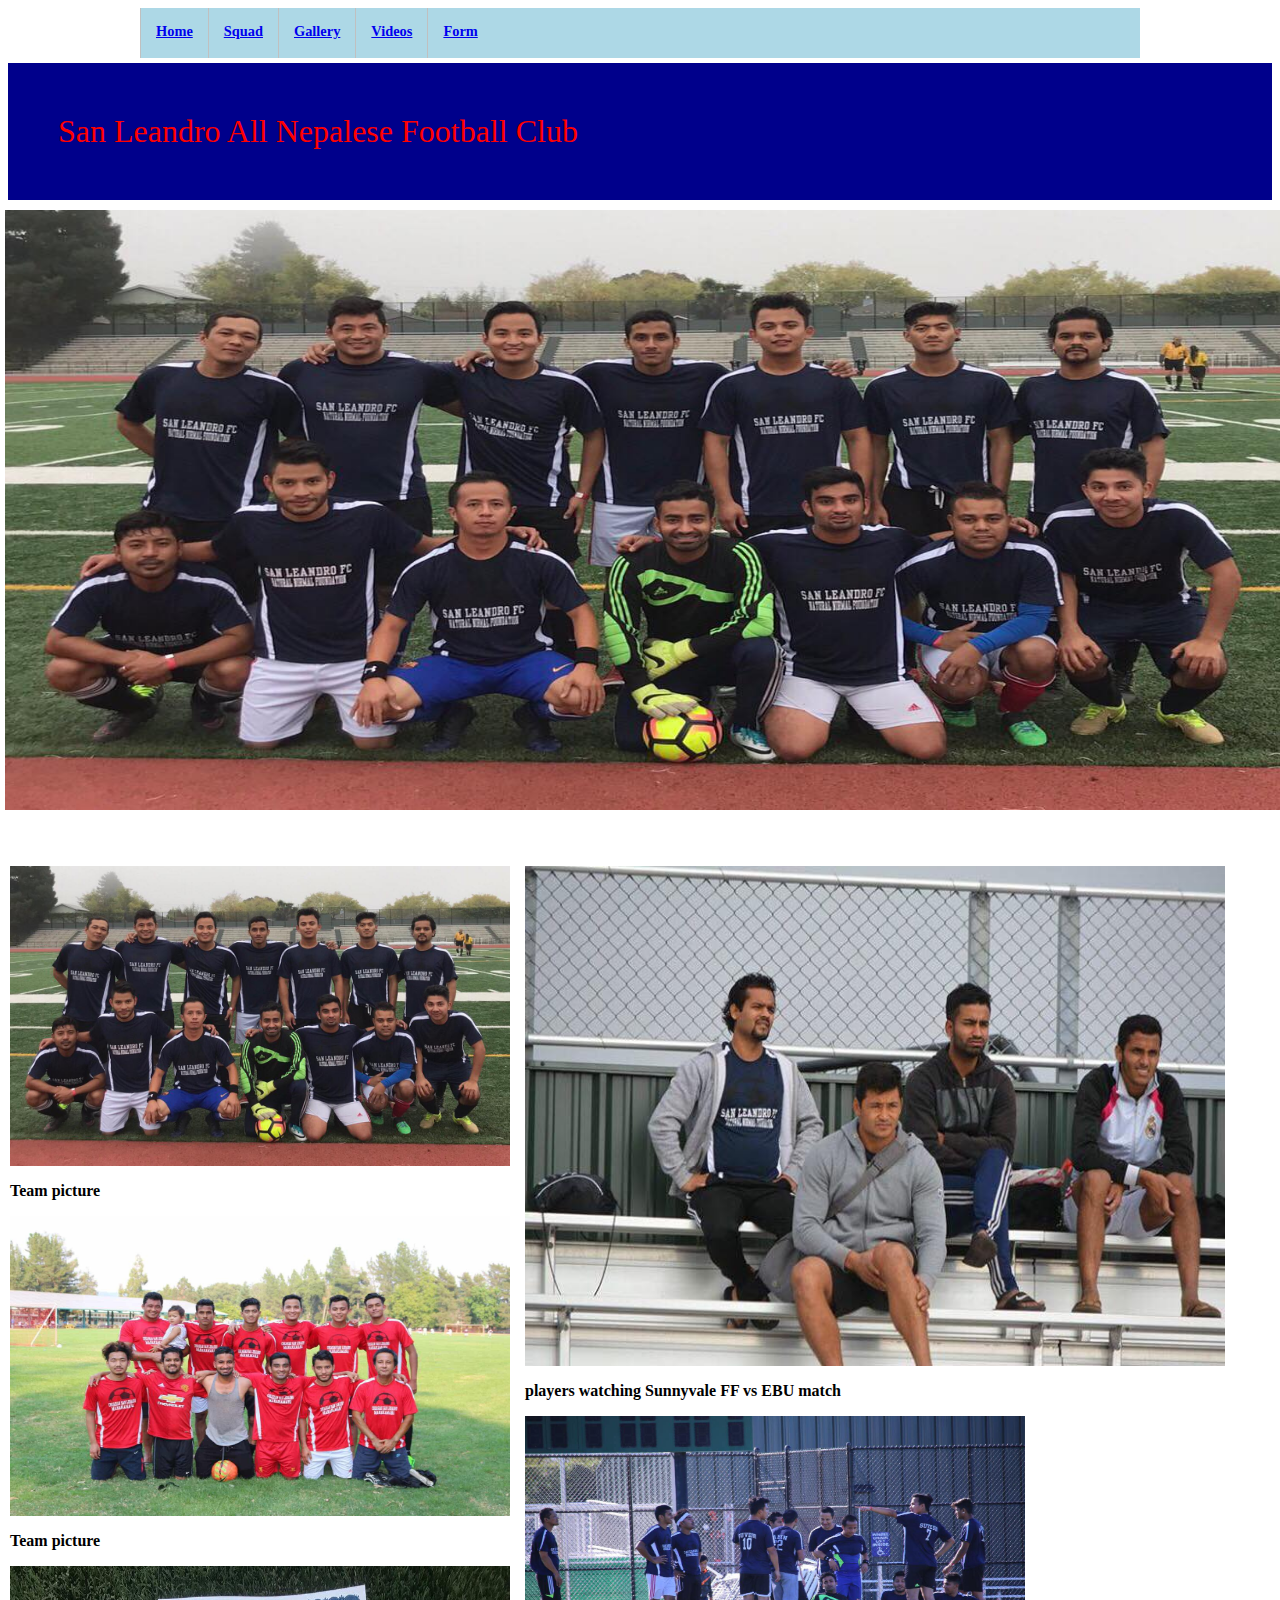
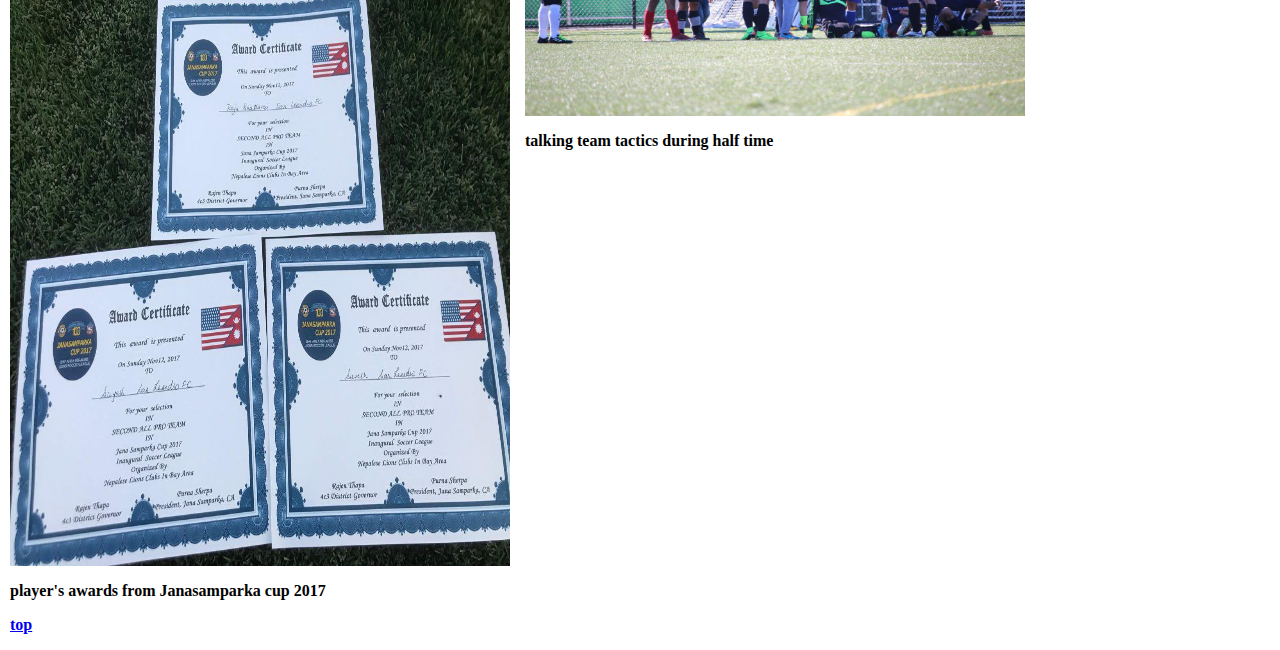
<file: 1-html/index.html>
<html>
<title>New File </title>
<Style type = "text/css">


    a:hover{
			font-size:150%;
			text-decoration:underline;
			color:blue;
			}
      #topbar {
           width:1000px;
            margin:0 auto;
            height:50px;
          background-color: lightblue;
        }


    .menu-sections{
    font-weight:bold;
            font-size: 90%;
            padding: 15px 15 0 15px;
        height:25px;
    }
    .topbar-section{
            float:left;
            border-left: 1px #CCCCCC solid;
            border-color:silver;
            height:70%
        }

         #title{
             font-size: 200%;
             background-color: darkblue;
             margin: 5 0px;
             padding: 50px;
             color:red;
    }

    #logo{
        position: fixed;
        top: 610px;
        left:1350px;


    }

     #logo2{
        position: fixed;
        top: 410px;
        left:1350px;


    }
     #teampic-bar{
        position absolute;
        top: 130px;
        left:500px;
    }

    #coverpic{
        position: absolute;
        top: 210;
        left: 5;
    }




                             .mov1{
                                    position:absolute;
                                    top: 850;
                                    left:525px;
                                    }

                             .mov2{
                                    position:absolute;
                                    top: 850;
                                    left:10px;
                                    }
    </Style>
    <body>
    <div id = "topbar">

        <div class = "menu-sections topbar-section "> <a href = "oldfile(home).html" target = "_blank">  Home       </a> </div>
        <div class = "menu-sections topbar-section "><a href = "squad.html" target = "_blank">    Squad    </a></div>
        <div class = "menu-sections topbar-section "><a href = "gallery.html" target = "_blank"> Gallery </a> </div>
        <div class = "menu-sections topbar-section "> <a href = "videos.html" target = "_blank">  Videos       </a> </div>

        <div class = "menu-sections topbar-section ">  <a href = "form.html" target = "_blank"> Form </a> </div>
        </div>
        <div id = "title">San Leandro All Nepalese Football Club </div>

        <div id = "logo" > <img src = "images/logo.jpg"></div>
         <div id = "logo2" > <img src = "images/logo2.png"></div>




        <div id = "coverpic">
        <img src ="images/1.jpg" width= "1300" height = "600"  >
        </div>
        <span class = "mov2">
				<p> <img src ="images/1.jpg" width= "500" height = "300"  > </p>
				<p> <strong> Team picture  </p>
                <p> <img src ="images/red1.jpg" width= "500" height = "300"  > </p>
				<p> <strong> Team picture </p>
                     <p> <img src="images/4.jpg"  width= "500" height = "600"></p>
				<p> <strong> player's awards from Janasamparka cup 2017  </p
                    <p> <a href ="#top"class= "noeffect" >top </a></p>

                </span>



                <span class ="mov1">


				<p > <img src="images/2.jpg" width= "700" height = "500" ></p>
				<p > <strong>  players watching Sunnyvale FF vs EBU match  </p>



				<p> <img src ="images/3.jpg" width= "500" height = "300"></p>
				<p> <strong>  talking team tactics during half time </p>

        </div>


    </body>

</html>
</file>
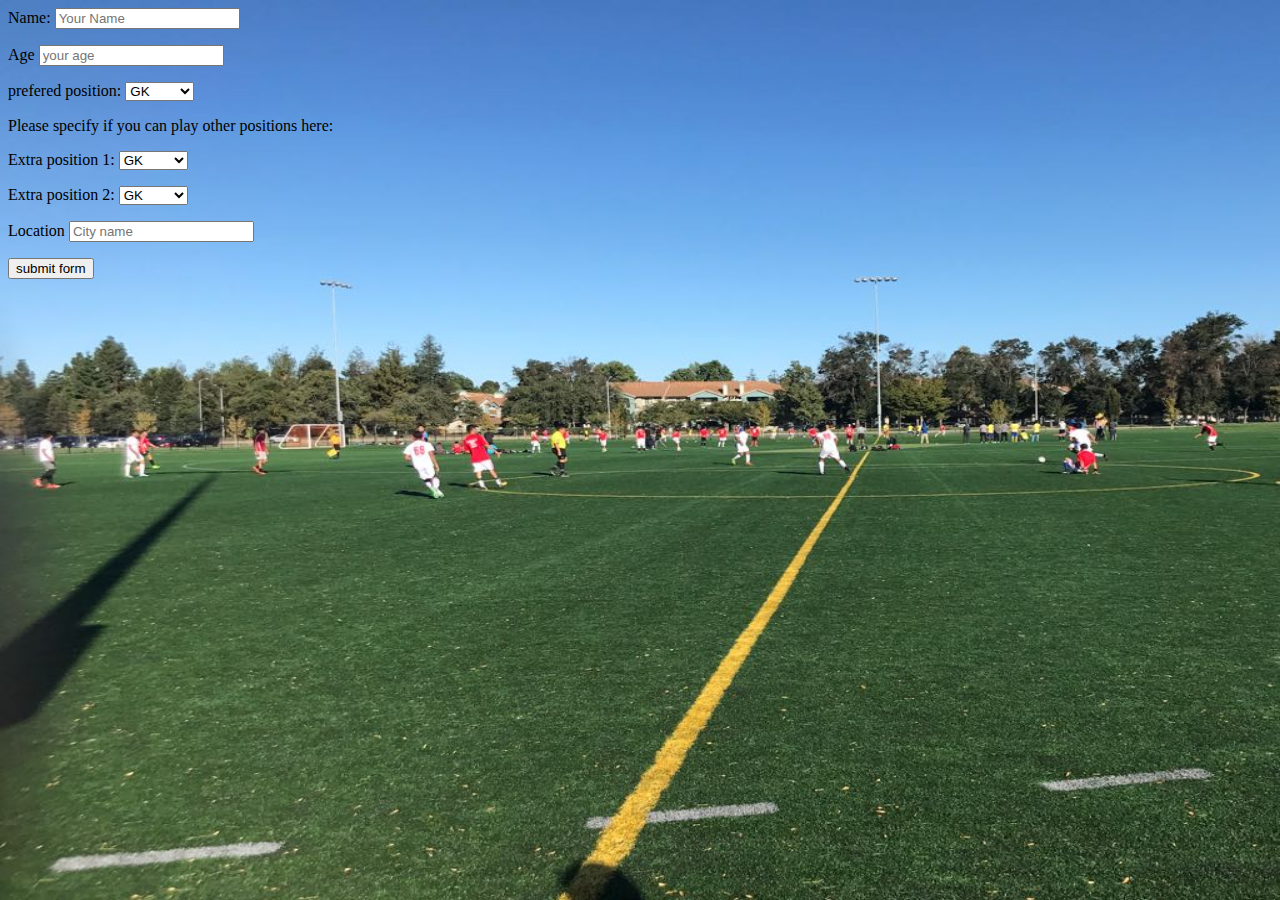
<file: 1-html/form.html>
<html>
		<head Fill out this form to join our team for practices and friendly as well as competitive matches. </head>
    <style type= "text/css">

        body{
            background-image: url("images/gal2.jpg");
            background-size: 1600px 1000px;
            position:right bottom;
            background-repeat: no-repeat, no-repeat;

        }
    </style>
    <body>
		<form align  right >


        <p> Name: <input type = "text" placeholder = "Your Name"> </p>
						<p> Age <input type = "number" placeholder = "your age" > </p>
						<p> prefered position:
							<select>
								<option> GK </option>
								<option> CB </option>
								<option> LB</option>
								<option> RB </option>
								<option> CDM </option>
								<option> CM </option>
								<option> CAM </option>
								<option> LM/LW </option>
								<option> RM/RW </option>
								<option> ST </option>
								</select>

						<p>Please specify if you can play other positions here: </p>
						<p>Extra position 1:
								<select>
								<option> GK </option>
								<option> CB </option>
								<option> LB</option>
								<option> RB </option>
								<option> CDM </option>
								<option> CM </option>
								<option> CAM </option>
								<option> LM/LW </option>
								<option> RM/RW </option>
								<option> ST </option>
								</select>
                            </p>

								<p> Extra position 2:
										<select>
								<option> GK </option>
								<option> CB </option>
								<option> LB</option>
								<option> RB </option>
								<option> CDM </option>
								<option> CM </option>
								<option> CAM </option>
								<option> LM/LW </option>
								<option> RM/RW </option>
								<option> ST </option>
								</select>
						</p>
						<p>Location <input type = "text" placeholder = "City name"  </p>

						<p> <input type = "submit"  value = "submit form"> </p>




						</form>

    </body>
</html>
</file>
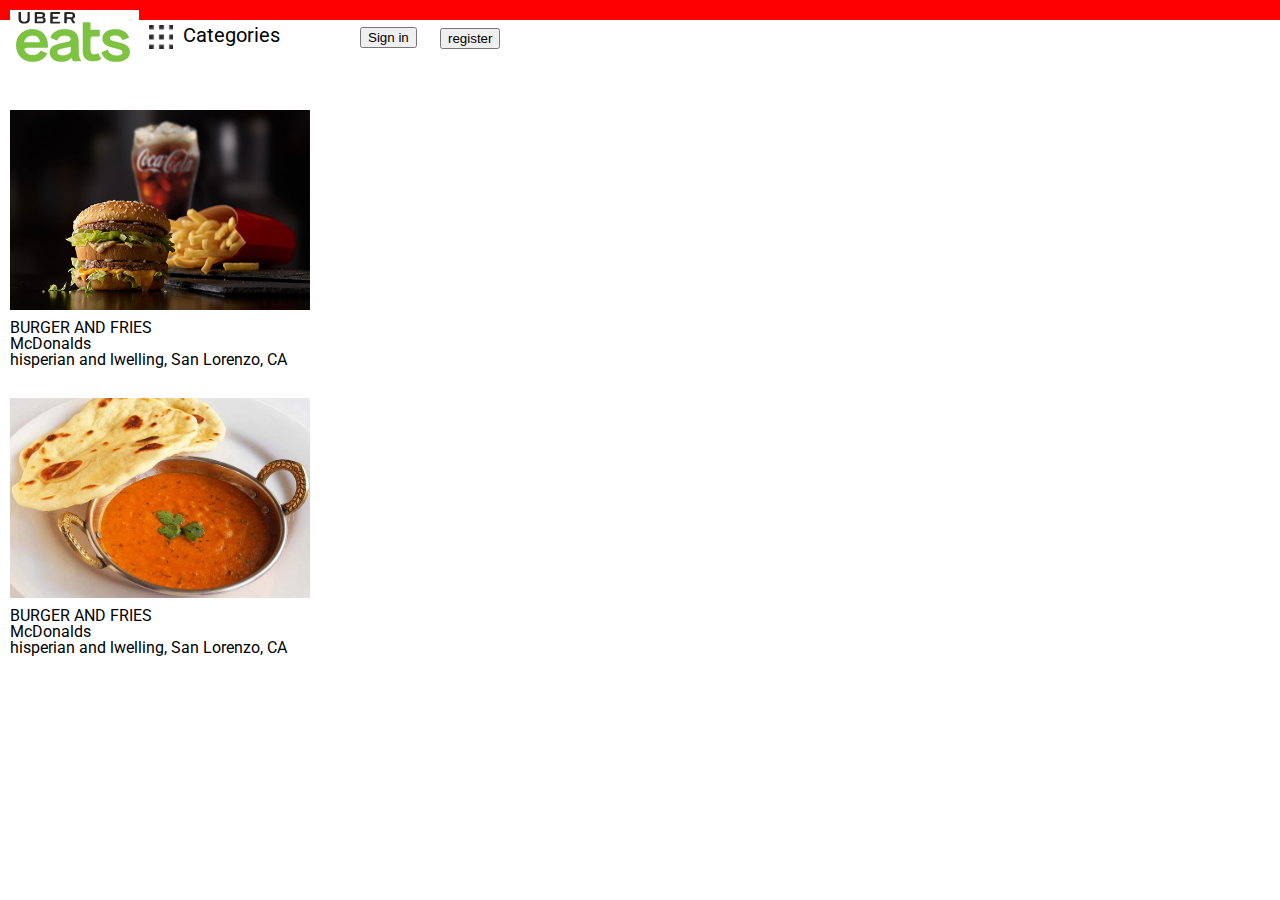
<file: 1-html/ubereats.html>
<html>
<head>

    <title> Uber eats</title>

    <link href="https://fonts.googleapis.com/css?family=Roboto" rel="stylesheet">

    <link rel = "stylesheet"  href ="ueats.css">
   </head>

<body>
<div class="bar">

    <img src ="images/ue-logo.png">


    <div class ="cat"> <img src ="images/cat.png"> <span class = "cat-style"> Categories </span> </div>

    <div class = "clear"> </div>

<div class = "signin_button"> <button type = "button" > Sign in </button></div>

    <div  class = "register_button"> <button type = "button" > register </button></div>

    </div>



<div class = "mid">

  <div class="column1">
      <ul >
        <li>
            <img width="300px", height="200px"   src="images/mcdonald.png">
    <div>
        <h1>BURGER AND FRIES</h1>
        <p>
            McDonalds<br/>
       hisperian and lwelling, San Lorenzo, CA

    </div>

    </li>
      <li>
      <img width="300px", height="200px"src="images/naan.jpg">
      <div>
        <h1>BURGER AND FRIES</h1>
        <p>
            McDonalds<br/>
            hisperian and lwelling, San Lorenzo, CA</p>
    </div>

      </li>
      </ul>
    </div>





    </div>


    </body>



</html>
</file>
<file: 1-html/ueats.css>
html, body, div, span, applet, object, iframe,
h1, h2, h3, h4, h5, h6, p, blockquote, pre,
a, abbr, acronym, address, big, cite, code,
del, dfn, em, img, ins, kbd, q, s, samp,
small, strike, strong, sub, sup, tt, var,
b, u, i, center,
dl, dt, dd, ol, ul, li,
fieldset, form, label, legend,
table, caption, tbody, tfoot, thead, tr, th, td,
article, aside, canvas, details, embed,
figure, figcaption, footer, header, hgroup,
menu, nav, output, ruby, section, summary,
time, mark, audio, video {
	margin: 0;
	padding: 0;
	border: 0;
	font-size: 100%;
	font: inherit;
	vertical-align: baseline;
}
/* HTML5 display-role reset for older browsers */
article, aside, details, figcaption, figure,
footer, header, hgroup, menu, nav, section {
	display: block;
}
body {
	line-height: 1;
    font-family: 'Roboto', sans-serif;
}

ol, ul {
	list-style: none;
}
blockquote, q {
	quotes: none;
}
blockquote:before, blockquote:after,
q:before, q:after {
	content: '';
	content: none;
}
table {
	border-collapse: collapse;
	border-spacing: 0;
}
        .bar{
            padding: 10px;
            width: 100%;
            margin: 0, auto;
            height: 00px;
            background-color: red;
        }
        .bar img{
            float: left;
        }

        .section{

        }
        .cat{
            float: left;
            margin-left: 10px;
            margin-top: 15px;
        }
        .cat-style{
            margin-left: 10px;
            font: Ariel;
            font-size: 20px;
        }

        .signin_button{
            margin-left: 350px;
            margin-top: -40px;
        }
        .register_button{
            margin-left: 430px;
            margin-top: -20px;
        }

        .clear{
            clear: both;
        }
        .mid{

            width: 100%;
            background-color: red;


        }

        .column1{
            position: absolute;
            top: 110px;
            left: 10px;
        }

        .column2{
            position: absolute;
            top: 110px;
            left: 410px;
        }
        .column3{
            position: absolute;
            top: 110px;
            left: 810px;
}
li img{ padding-bottom: 10px}
li div{ padding-bottom: 30px}
</file>
